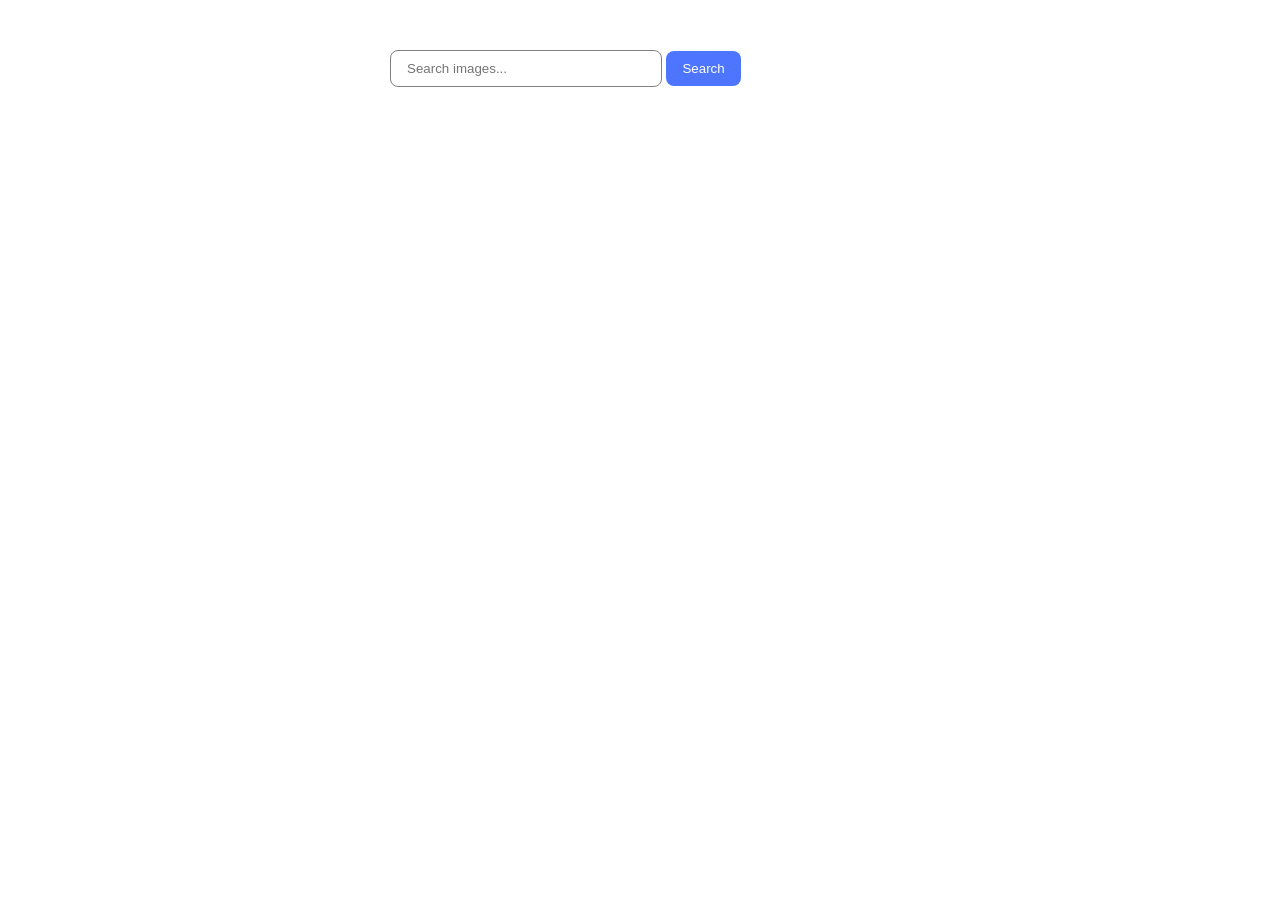
<file: src/index.html>
<!DOCTYPE html>
<html lang="en">
  <head>
    <meta charset="UTF-8" />
    <link rel="icon" type="image/svg+xml" href="/favicon.svg" />
    <meta name="viewport" content="width=device-width, initial-scale=1.0" />
    <title>goit-js-hw-12</title>
    <link rel="stylesheet" href="./css/styles.css" />
  </head>
  <body>
    <form class="form" action="">
      <input
        class="form-input"
        type="text"
        name="images"
        placeholder="Search images..."
      />
      <button type="submit" class="form-btn">Search</button>
    </form>

    <span class="loader"></span>

    <ul class="imagesFetch"></ul>
    <button class="btn form-btn">Load more</button>
    <script type="module" src="./main.js"></script>
  </body>
</html>
</file>
<file: src/css/styles.css>
/**
  |============================
  | include css partials with
  | default @import url()
  |============================
*/
@import url('./reset.css');
@import url('./vite-promo.css');
@import url('./header.css');

:root {
  font-family: Inter, Avenir, Helvetica, Arial, sans-serif;
  font-size: 16px;
  line-height: 24px;
  font-weight: 400;

  color: #242424;
  background-color: rgba(255, 255, 255, 0.87);

  font-synthesis: none;
  text-rendering: optimizeLegibility;
  -webkit-font-smoothing: antialiased;
  -moz-osx-font-smoothing: grayscale;
  -webkit-text-size-adjust: 100%;
}

* {
  box-sizing: border-box;
}
body {
  padding-left: 50px;
  padding-right: 50px;
}
.form-btn {
  background-color: #4e75ff;
  border: none;
  padding: 10px 16px;
  color: #fff;
  border-radius: 8px;
}
.form-input {
  padding: 10px 16px;
  border-radius: 8px;
  border: 1px solid #808080;
  outline: transparent;
  width: 272px;
}
.form {
  width: 500px;
  margin: 50px auto;
}

.imagesFetch {
  display: flex;
  gap: 24px;
  justify-content: center;
  flex-wrap: wrap;
  margin-bottom: 20px;
}
.imagesFetch-item {
  width: 360px;
  height: 200px;
  position: relative;
}
.imagesFetch-item img {
  width: 100%;
  height: 200px;
}
.imagesFetch-item-description {
  position: absolute;
  bottom: 0;
  width: 100%;
  height: 48px;
  z-index: 2;
  background-color: #fff;
  border: 1px solid black;
  padding-top: 5px;
}
.description-list {
  display: flex;
  align-items: center;
  justify-content: space-around;
  text-align: center;
}
.item-name {
  font-family: var(--font-family);
  font-weight: 600;
  font-size: 12px;
  line-height: 1.33;
  letter-spacing: 0.04em;
  color: #2e2f42;
}

.description-list-item span {
  font-family: var(--font-family);
  font-weight: 400;
  font-size: 12px;
  line-height: 2;
  letter-spacing: 0.04em;
  color: #2e2f42;
}
.loader {
  width: 48px;
  height: 48px;
  border: 5px solid #fff;
  border-bottom-color: #ff3d00;
  border-radius: 50%;
  display: inline-block;
  box-sizing: border-box;
  animation: rotation 1s linear infinite;
  display: none;
  margin: 0 auto;
}

@keyframes rotation {
  0% {
    transform: rotate(0deg);
  }
  100% {
    transform: rotate(360deg);
  }
}

.btn {
  display: none;
  margin: 0 auto;
}
</file>
